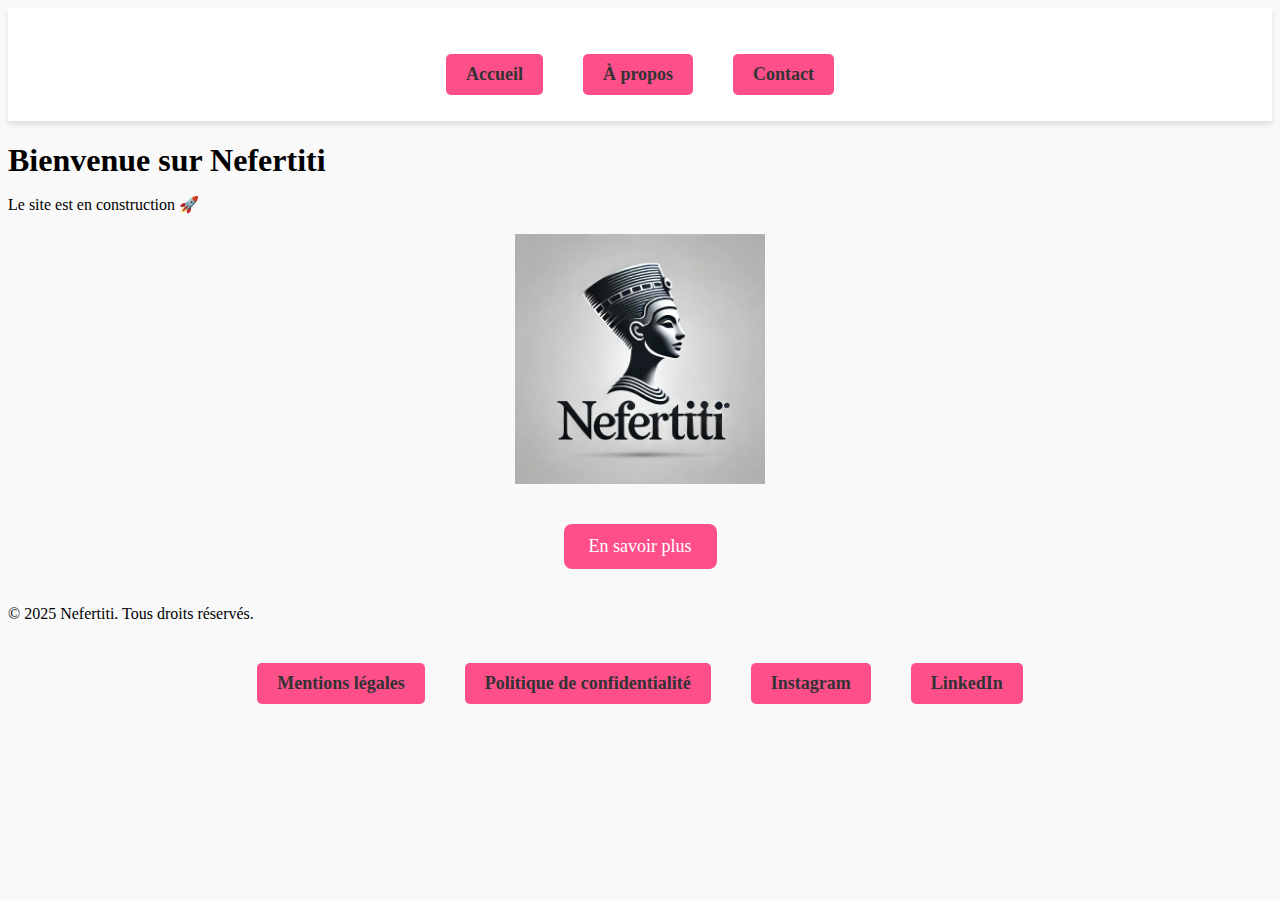
<file: index.html>
<!DOCTYPE html>
<html lang="fr">
<head>
    <meta charset="UTF-8">
    <meta name="viewport" content="width=device-width, initial-scale=1.0">
    <title>Nefertiti</title>
    <link rel="stylesheet" href="style.css">
</head>
<body>
    <header>
        <nav>
            <ul>
                <li><a href="index.html">Accueil</a></li>
                <li><a href="about.html">À propos</a></li>
                <li><a href="contact.html">Contact</a></li>
            </ul>
        </nav>
    </header>

    <h1>Bienvenue sur Nefertiti</h1>
    <p>Le site est en construction 🚀</p>

    <img src="logo.png" alt="Logo de Nefertiti" width="200">

    <div class="button-container">
        <a href="about.html" class="btn">En savoir plus</a>
    </div>
    <footer>
    <p>© 2025 Nefertiti. Tous droits réservés.</p>
    <nav>
        <ul>
            <li><a href="#">Mentions légales</a></li>
            <li><a href="#">Politique de confidentialité</a></li>
            <li><a href="#">Instagram</a></li>
            <li><a href="#">LinkedIn</a></li>
        </ul>
    </nav>
</footer>

</body>
</html>
</file>
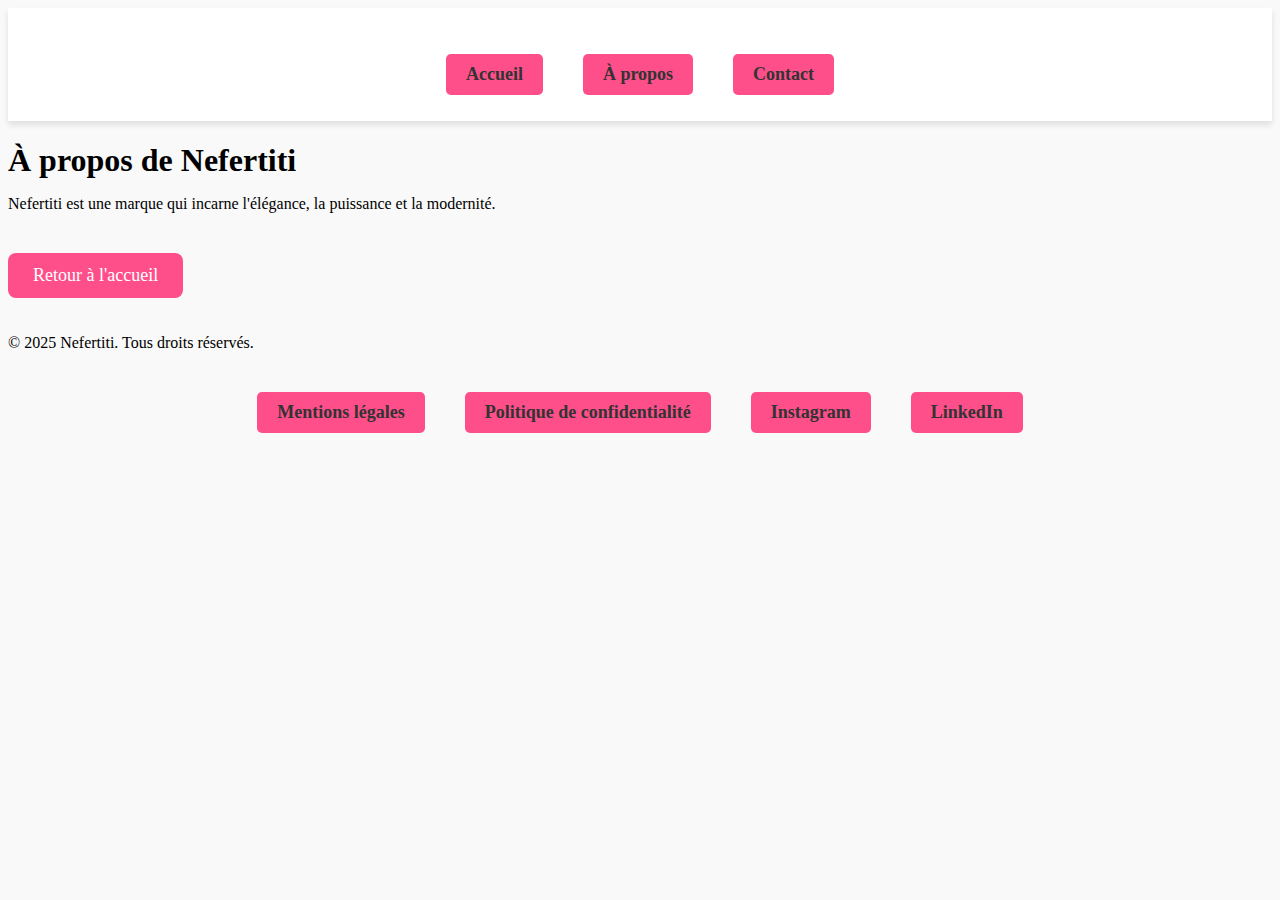
<file: about.html>
<!DOCTYPE html>
<html lang="fr">
<head>
    <meta charset="UTF-8">
    <meta name="viewport" content="width=device-width, initial-scale=1.0">
    <title>À propos - Nefertiti</title>
    <link rel="stylesheet" href="style.css">
</head>
<body>
    <header>
        <nav>
            <ul>
                <li><a href="index.html">Accueil</a></li>
                <li><a href="about.html">À propos</a></li>
                <li><a href="contact.html">Contact</a></li>
            </ul>
        </nav>
    </header>

    <h1>À propos de Nefertiti</h1>
    <p>Nefertiti est une marque qui incarne l'élégance, la puissance et la modernité.</p>
    <a href="index.html" class="btn">Retour à l'accueil</a>
    <footer>
    <p>© 2025 Nefertiti. Tous droits réservés.</p>
    <nav>
        <ul>
            <li><a href="#">Mentions légales</a></li>
            <li><a href="#">Politique de confidentialité</a></li>
            <li><a href="#">Instagram</a></li>
            <li><a href="#">LinkedIn</a></li>
        </ul>
    </nav>
</footer>

</body>
</file>
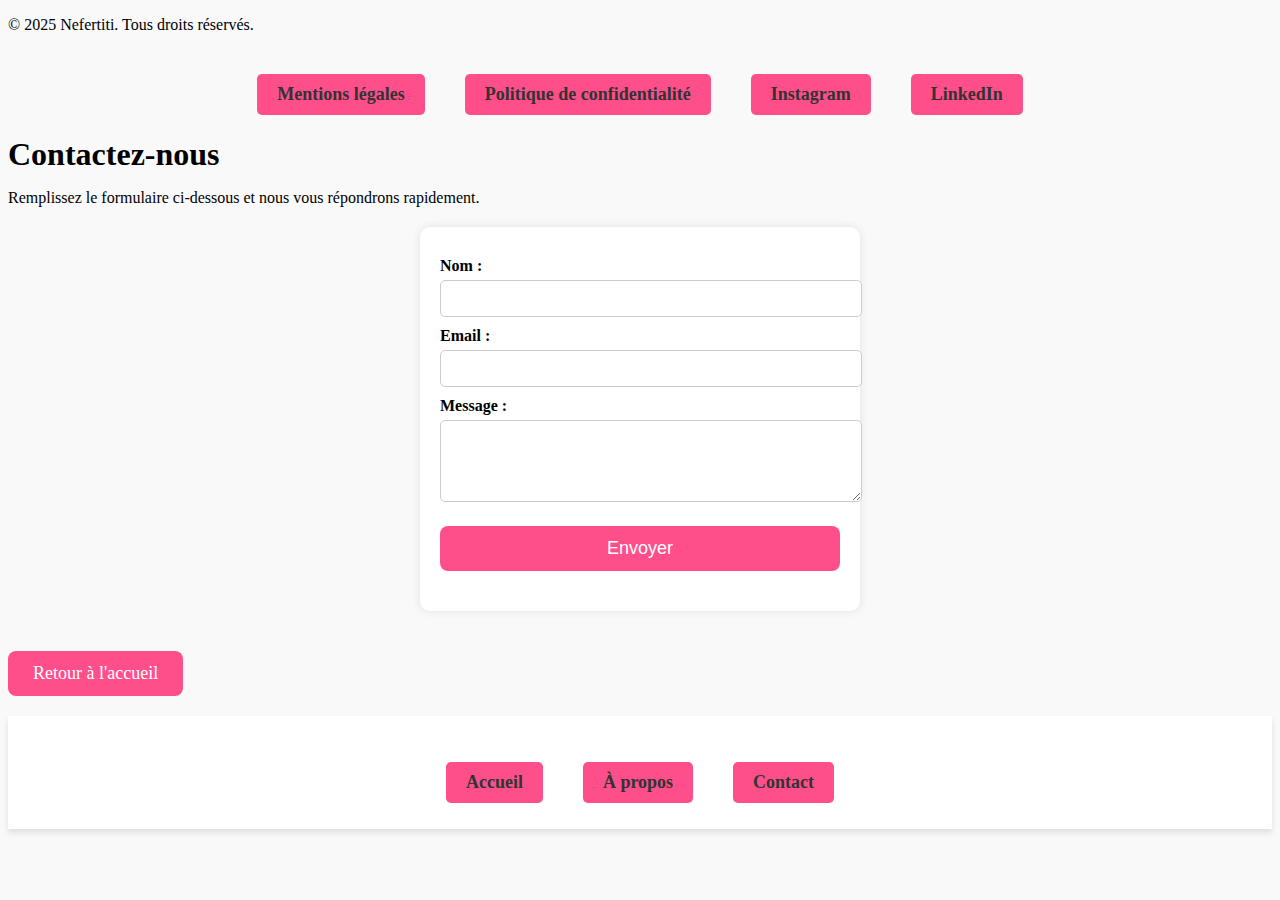
<file: contact.html>
<!DOCTYPE html>
<html lang="fr">
<head>
    <meta charset="UTF-8">
    <meta name="viewport" content="width=device-width, initial-scale=1.0">
    <title>Contact - Nefertiti</title>
    <link rel="stylesheet" href="style.css">
</head>
    <footer>
    <p>© 2025 Nefertiti. Tous droits réservés.</p>
    <nav>
        <ul>
            <li><a href="#">Mentions légales</a></li>
            <li><a href="#">Politique de confidentialité</a></li>
            <li><a href="#">Instagram</a></li>
            <li><a href="#">LinkedIn</a></li>
        </ul>
    </nav>
</footer>

<body>
    <h1>Contactez-nous</h1>
    <p>Remplissez le formulaire ci-dessous et nous vous répondrons rapidement.</p>

    <form action="#" method="post">
        <label for="name">Nom :</label>
        <input type="text" id="name" name="name" required>

        <label for="email">Email :</label>
        <input type="email" id="email" name="email" required>

        <label for="message">Message :</label>
        <textarea id="message" name="message" rows="4" required></textarea>

        <button type="submit" class="btn">Envoyer</button>
    </form>

    <a href="index.html" class="btn">Retour à l'accueil</a>
</body>
    <header>
    <nav>
        <ul>
            <li><a href="index.html">Accueil</a></li>
            <li><a href="about.html">À propos</a></li>
            <li><a href="contact.html">Contact</a></li>
        </ul>
    </nav>
</header>

</html>
</file>
<file: style.css>
/* Amélioration du fond */
body {
    background-color: #f9f9f9; /* Fond gris clair */
}

/* Centrage et taille du logo */
img {
    display: block;
    margin: 20px auto; /* Centre l’image horizontalement */
    width: 250px; /* Ajuste la taille */
    height: auto; /* Garde les proportions */
}

/* Espacement des éléments */
h1 {
    margin-bottom: 10px; /* Espace entre le titre et le texte */
}

p {
    margin-bottom: 20px; /* Espace entre le texte et le logo */
}


/* Lien */
a {
  display: inline-block;
  margin-top: 20px;
  padding: 10px 20px;
  background-color: #ff4f8b;
  color: white;
  text-decoration: none;
  border-radius: 5px;
}
/* Bouton En savoir plus */
.btn {
    display: inline-block;
    margin: 20px auto;
    padding: 12px 25px;
    background-color: #ff4f8b;
    color: white;
    font-size: 18px;
    text-decoration: none;
    border-radius: 8px;
    transition: 0.3s;
}

.btn:hover {
    background-color: #ff2f6b;
}
/* Centrer le bouton sous le logo */
.button-container {
    display: flex;
    justify-content: center;
    margin-top: 20px;
}

/* Centrer le bouton sous le logo */
.button-container {
    display: flex;
    justify-content: center;
    margin-top: 20px;
}
/* Style du formulaire de contact */
form {
    max-width: 400px;
    margin: 20px auto;
    padding: 20px;
    background: white;
    border-radius: 10px;
    box-shadow: 0px 0px 10px rgba(0, 0, 0, 0.1);
}

label {
    display: block;
    font-weight: bold;
    margin-top: 10px;
}

input, textarea {
    width: 100%;
    padding: 10px;
    margin-top: 5px;
    border: 1px solid #ccc;
    border-radius: 5px;
}

textarea {
    resize: vertical;
}

button {
    display: block;
    width: 100%;
    padding: 10px;
    margin-top: 20px;
    background-color: #ff4f8b;
    color: white;
    border: none;
    border-radius: 5px;
    font-size: 16px;
    cursor: pointer;
    transition: background 0.3s;
}

button:hover {
    background-color: #ff2f6b;
}
/* Style du menu de navigation */
header {
    background-color: #fff;
    padding: 10px 0;
    box-shadow: 0px 4px 6px rgba(0, 0, 0, 0.1);
}

nav ul {
    list-style: none;
    display: flex;
    justify-content: center;
    padding: 0;
}

nav ul li {
    margin: 0 20px;
}

nav ul li a {
    text-decoration: none;
    font-size: 18px;
    color: #333;
    font-weight: bold;
    transition: color 0.3s;
}

nav ul li a:hover {
    color: #ff4f8b;
}
</file>
